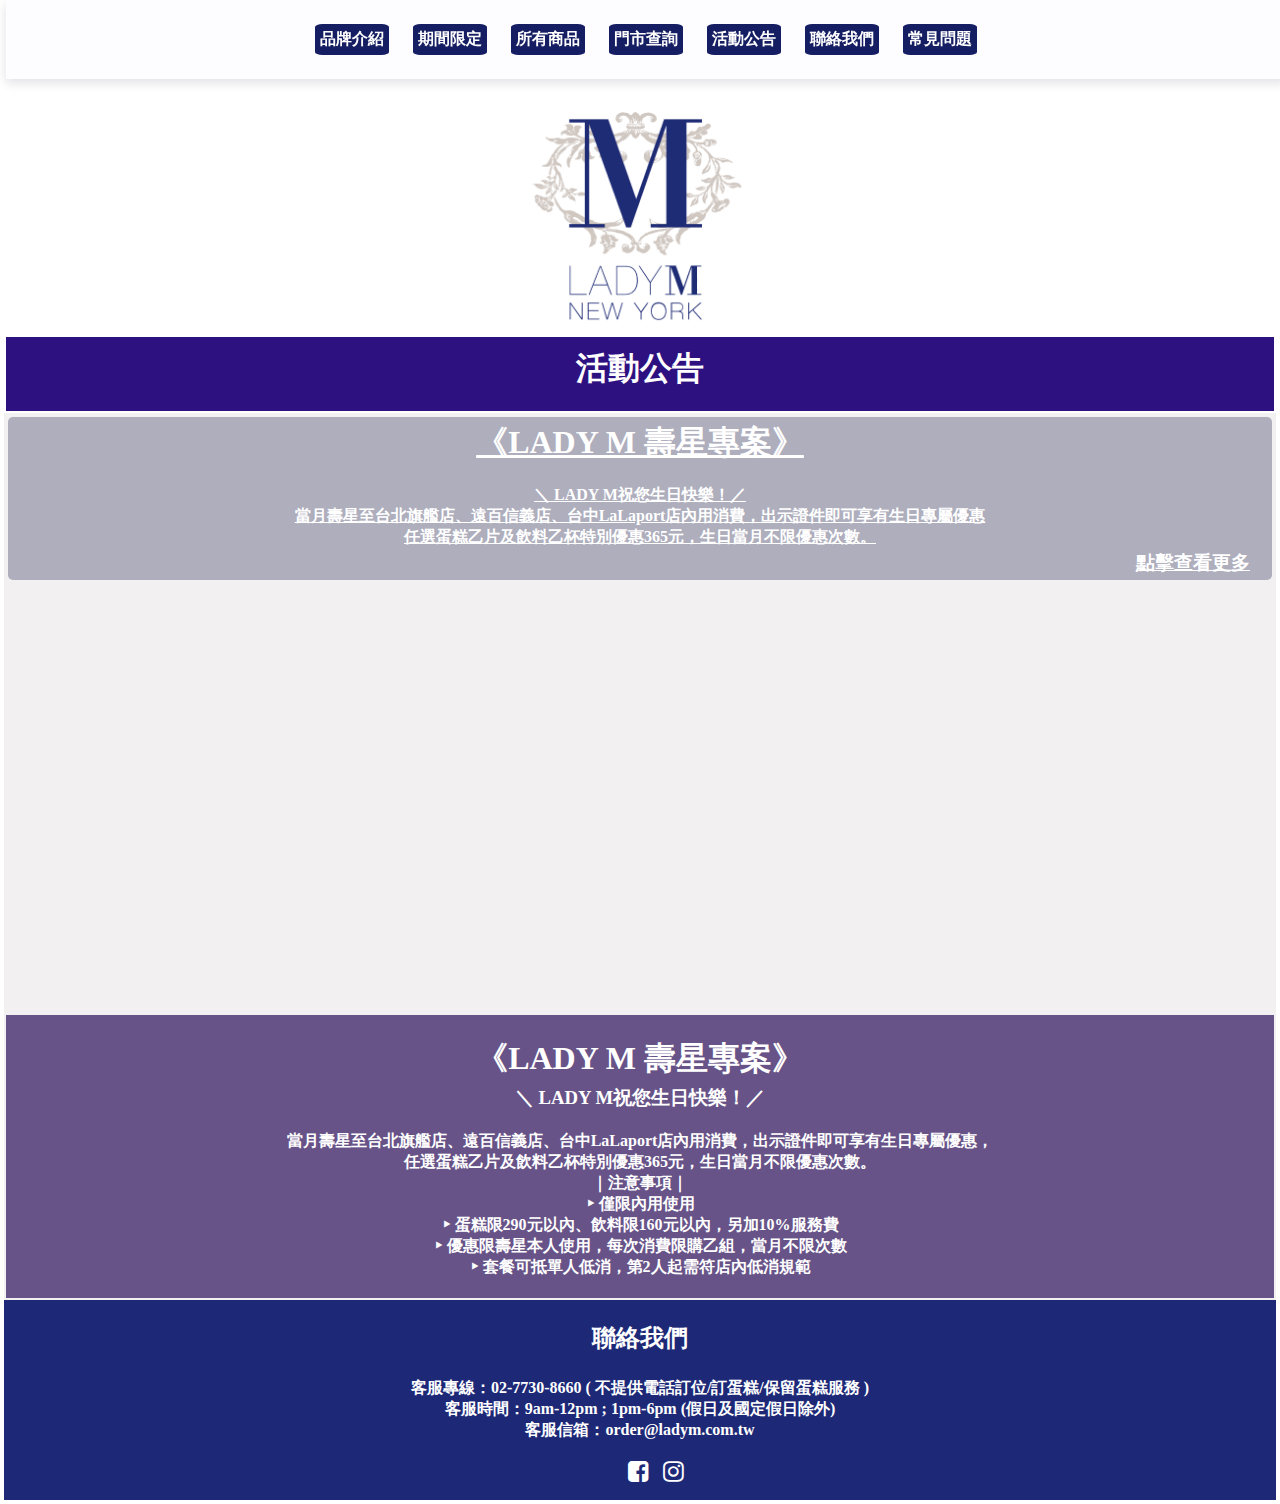
<file: link/announcement.html>
<html>
<head>
    <title>CodePen - 1102期中作業</title>
    <meta name="viewport" content="width=device-width,initial-scale=1">
    <link rel="stylesheet" href="https://necolas.github.io/normalize.css/">
    <link rel="stylesheet" href="../css/wm.css"><link rel="stylesheet" href="https://stackpath.bootstrapcdn.com/font-awesome/4.7.0/css/font-awesome.min.css">
    <link rel="stylesheet" href="../css/announcement.css">
    <link rel="stylesheet" href="https://cdnjs.cloudflare.com/ajax/libs/font-awesome/6.0.0-beta2/css/all.min.css" integrity="sha512-YWzhKL2whUzgiheMoBFwW8CKV4qpHQAEuvilg9FAn5VJUDwKZZxkJNuGM4XkWuk94WCrrwslk8yWNGmY1EduTA==" crossorigin="anonymous" referrerpolicy="no-referrer" />  
    <link rel="stylesheet" href="https://cdnjs.cloudflare.com/ajax/libs/font-awesome/4.7.0/css/font-awesome.min.css">
</head>
<body>
  <nav>
    <ul class='nav-bar'>
        
        <input type='checkbox' id='check' />
        <span class="menu">
            <li><a href="../index.html#intro">品牌介紹</a></li>
            <li><a href="../link/special.html">期間限定</a></li>
            <li><a href="../link/allitems.html">所有商品</a></li>
            <li><a href="../link/map.html">門市查詢</a></li>
            <li><a href="../link/announcement.html">活動公告</a></li>
            <li><a href="#contact">聯絡我們</a></li>
            <li><a href="#">常見問題</a></li>
            <label for="check" class="close-menu"><i class="fas fa-times"></i></label>
        </span>
        <label for="check" class="open-menu"><i class="fas fa-bars"></i></label>
    </ul><div class='logo'><a href='../index.html'><img src='../img/Lady M logo.png'/></a></div>
</nav>
    <div class="title">
      <h1>活動公告</h1>
    </div>
    <div class="announcement">
      <div class="announcement-inform">
        <a class="inform" href="#inform1">
          <h1>《LADY M 壽星專案》</h1>
          <br>＼ LADY M祝您生日快樂！／
          <br>當月壽星至台北旗艦店、遠百信義店、台中LaLaport店內用消費，出示證件即可享有生日專屬優惠
          <br>任選蛋糕乙片及飲料乙杯特別優惠365元，生日當月不限優惠次數。
          <h3>點擊查看更多</h3>
        </a>
  
      </div>

      <div id="inform1" class="inform1-more">
        <h1>《LADY M 壽星專案》</h1>
        <h3>＼ LADY M祝您生日快樂！／</h3>

        <br>當月壽星至台北旗艦店、遠百信義店、台中LaLaport店內用消費，出示證件即可享有生日專屬優惠，

        <br>任選蛋糕乙片及飲料乙杯特別優惠365元，生日當月不限優惠次數。

        <br>｜注意事項｜
        <br>‣ 僅限內用使用
        <br>‣ 蛋糕限290元以內、飲料限160元以內，另加10%服務費
        <br>‣ 優惠限壽星本人使用，每次消費限購乙組，當月不限次數
        <br>‣ 套餐可抵單人低消，第2人起需符店內低消規範
      </div>
      </div>
      <footer id="contact" class="footer">
        <h2>聯絡我們</h2>
        <p>
          客服專線：02-7730-8660 ( 不提供電話訂位/訂蛋糕/保留蛋糕服務 )<br>
          客服時間：9am-12pm ; 1pm-6pm (假日及國定假日除外)<br>
          客服信箱：order@ladym.com.tw
        </p>
        <div class="footer-icon">
          <a href="https://mail.google.com/mail/u/0/?tab=rm&ogbl#inbox?compose=CllgCHrgCldtLQrkllLppWSGqdljmwckBrPLCfWkxhnRqdzGKxMMpGJJSzPdCVLjvTnlPLNQmwL" target="_blank">
            <i class="fas fa-envelope-square" aria-hidden="true"></i>
          </a>
          <a href="https://www.facebook.com/Ladymtaiwan/" target="_blank">
            <i class="fa fa-facebook-square" aria-hidden="true"></i>
          </a>
          <a href="https://www.instagram.com/ladymtaiwan/" target="_blank">
            <i class="fa fa-instagram" aria-hidden="true"></i>
          </a>
        </div>
      </footer>

</body>
</html>
</file>
<file: css/wm.css>
*{
  box-sizing: border-box;
  margin: 0;
  padding: 2px;
}

.nav-bar {
  width: 100%;
  display: flex;
  justify-content: center;
  align-items: center;
  list-style: none;
  position:fixed;
  top:0px;
  background-color: #fdfcff;
  box-shadow: 0 4px 10px #0c113920;
  margin: 0px;
  padding-top: 20px;
  padding-bottom: 20px;
  z-index: 99;
}
.logo img {
  margin-top: 100px;
  background-color: #ffffff;
  border-radius: 30%;
  width: 234px;
  
}
.logo{
  display: flex;
  justify-content: center;
  align-content: center;
}
.menu {display: flex;gap: 20px;}

.menu li a {
  display: inline-block;
  text-decoration: none;
  color:#ffffff;
  text-align: center;
  transition: 0.15s ease-in-out;
  position: relative;
  text-transform: uppercase;
  background-color: #151e62;
  border-radius: 10%;
  padding: 5px;
  font-weight: bold;
}
.menu li a::after {
  content: "";
  position: absolute;
  bottom: 0;
  left: 0;
  width: 0;
  height: 3px;
  background-color: var(--color1);
  transition: 0.15s ease-in-out;
}
.menu li a:hover:after {width: 100%;}
.open-menu , .close-menu {
  position: absolute;
  color: var(--color1);
  cursor: pointer;
  font-size: 1.5rem;
  display: none;
}
.open-menu {
  top: 50%;
  right: 20px;
  transform: translateY(-50%);
  color: #172064;
  border-radius: 10%;
  background-color: #fff;
}
.close-menu {
  top: 20px;
  right: 20px;
}
#check {display: none;}
@media screen and(max-width: 768px){ 
  .open-menu , .close-menu {display: block;}
  #check:checked ~ .menu {right: 0;}
  .carousel-item{
    margin-top:0px;
  }
  
  .logo{
    margin-top: 0px;
  }
  .menu {
      flex-direction: column;
      align-items: center;
      justify-content: center;
      width: 80%;
      height: 100vh;
      position:absolute;
      top: 0;
      right: -100%;
      z-index: 100;
      background-color:#1d2877a8;
      transition: all 0.2s ease-in-out;
  }
  .menu li {margin-top: 3px;}
  .menu li a {padding: 10px;}
 
  .intro-content{
    display: flex;
    flex-wrap: wrap;
    justify-content: center;
    align-items: center;
    margin-left: 20px;
  }
  
  .intro1 h1{
    margin-left: 0px;
  }
  
}


html{
    
    min-width: 350px;
    height: auto;
    scroll-behavior: smooth;
}
body{
    

      
      height: auto;
      --color1: #ffffff ;
  --color2: #321795 ;
  font-family: 'Noto Serif TC', serif;
  font-weight: bold;
  }
/*.nav{
    position: fixed;
    top:0;
    width: 100%;
    background-color: #fff;
    box-shadow: 0 4px 10px #1D287720;
    margin: 0px;
    z-index: 99;
}
.mainimg{
    height: 93px;
    width: 76px;
}
.nav-list-main{
    display: flex;
    justify-content: space-between;
    align-items: center;
    padding: 10px 60px;
    max-width: 1280px;
    max-height: 72px;
    margin: 0 auto;
}

.sub a:hover {
    color: #fff;
    background-color: #1D2877;
    border-radius: 2px;
    
  }
  
.nav-list-main ul{
  list-style-type: none;
	text-align: center;
}
.nav-list-main ul li{
	display: inline-block;
	width: 100px;
}
.nav-list-main ul li a{
  font-family: 'Noto Serif TC', serif;
  color: #1D2877;
  font-weight: bold;
  text-decoration: none;
  display: block;
  text-align: center;
  cursor: pointer;
  position: relative;
}
.nav-list-main ul li a:hover::after{
  content: '';
  background-color: #1D2877;
	width: 80%;
  height: 1px;
  position: absolute;
  left: 10%;
  bottom: -5px;
}
*/

.carousel-item{
  position: relative;
  display: none;
  float: left;
  min-width: 350px;
  
  padding: 5px;
  margin-top: 0px;
  margin-left: 10px;
  margin-right: 10px;
} 


.intro{
    padding-top: 10px;
    padding-bottom: 50px;
    display: flex;
    margin-top: 10px;
    background-color: #ffffff;
    
}
.intro p{
    font-family: 'Noto Sans TC', sans-serif,;
}
.intro-content{
    display: flex;
    justify-content: space-between;
    
    gap: 10px;justify-content: center;
    align-items: center;
}
.intro-content p{
    min-width: 364px;
}
.intro1{
    min-width: 350px;
    
    
    margin-bottom: 100px;
}
.intro1 h1{
    color: #1D2877;
    font-family: 'Noto Serif TC', serif;
    font-weight: bold;
    margin-bottom: 40px;
    max-width: 600px;
    min-width: 364px;
    position: relative;
}

.intro1 h1::before{
    content: '';
    position: absolute;
    height: 5px;
    
    min-width: 100%;
    left: 0;
    bottom: -10px;
    background-color: #1D2877;
}
.intro-content{
    margin: 0 30px;
}
.intro1-img1{
    
    min-width: 299px;
    min-height: 345px;
    background-image: url(../img/1.png);
    background-size: cover;
    background-position: center;
}
.intro1-img2{
  
  min-width: 262px;
    min-height: 354px;
  background-image: url(../img/2.png);
  background-size: cover;
  background-position: center;
}


  .special{
    padding: 40px 30px 70px 30px;
    background-color: rgb(29, 40, 119);
  }
  .special h2{
    color: #fff;
    font-family: 'Noto Serif TC', serif;
    font-weight: bold;
    text-align: center;
  }
  .special .line{
    margin: 10px auto;
    max-width: 720px;
    height: 1px;
    background-color: #fff;
    margin-bottom: 50px;
  }
  .special-block{
    font-size: 0;
    margin: 0 auto;
    height: 450px;
    max-width: 840px;
    background-color: #fff;
  }
  .special-card{
    height: 100%;
      display: inline-block;
      width: calc(100% / 4);
    position: relative;
    overflow: hidden;
    cursor: pointer;
  }
  .special-card::after{
    content: '';
    width: 100%;
    height: 100%;
    left: 0;
      position: absolute;
    background: linear-gradient(to left,rgba(0,0,0,0),#000);
    opacity: 0.2;
  }
  .special-card:hover img{
    transform: scale(1.2,1.2);
    transition: all 0.4s;
  }
  .special-card h3{
    position: absolute;
    z-index: 9;
    top: 10px;
    left: 5px;
    color: #fff;
    font-size: 32px;
    font-family: 'Noto Serif TC', serif;
    font-weight: bold;
    -webkit-writing-mode: vertical-lr;
    writing-mode: vertical-lr;
  }
  .special-card img{
    width: 100%;
    height: 100%;
    object-fit: cover;
    object-position: center;
    transition: all 0.4s;
  }
  .product{
    padding: 40px 20px;
    background-color: #ffffff99;
  }
  .product-bg{
    margin: 0 auto;
    max-width: 1000px;
  }
  .product h2{
    color: #1D2877;
    font-family: 'Noto Serif TC', serif;
    font-weight: bold;
    text-align: center;
  }
  .product .line{
    margin: 10px auto;
    margin-bottom: 50px;
    max-width: 720px;
    height: 1px;
    background-color: #1D2877;
  }
  .product-list{
    display: flex;
    justify-content: space-around;
    
    flex-wrap: wrap;
  }
  .product-card{
    margin: 0 12px;
    margin-bottom: 50px;
    width: 220px;
    height: 250px;
    overflow: hidden;
    box-shadow: 0 4px 10px #1D287720;
    position: relative;
    cursor: pointer;
  }
  .product-card-empty{
    margin: 0 12px;
    width: 220px;
    height: 250px;
  }
  .product-card:hover{
    animation:bounce 3s infinite;
  }
  @keyframes bounce{
    0%{transform: translateY(0);}
    40%{transform: translateY(-20px);}
    60%{transform: translateY(10px);}
  }
  .product-card:hover .product-detail{
    top: 0px;
    
  }

  .product-img{
    width: 100%;
    height: 100%;
    object-fit: cover;
    object-position: bottom;
  }
  .product-detail{
    position: absolute;
    height: 100%;
    top: 210px;
    margin-top: 0px ;
    color: #ffffff98;
    background-color: rgba(29, 40, 119, 0.7);
    transition: all 0.4s;
  }
  .product-detail:hover{
    
    color: rgb(255, 255, 255);
    
  }

  .product-detail h3{
    position: relative;
    top: 6px;
    text-align: center;
    margin-top: auto;
    font-family: 'Noto Serif TC', serif;
    font-weight: bold;
    
  }
  .product-detail p{
    padding: 10px 12px 12px 12px;
  }
  
  .footer{
    padding: 20px;
    min-height: 200px;
    text-align: center;
    color: #fff;
    background-color: #1D2877;
    min-width: 365px;
  }
  .footer h2{
    color: #fff;
    font-family: 'Noto Serif TC', serif;
    font-weight: bold;
    text-align: center;
    margin-bottom: 20px;
  }
  .footer-icon{
    margin-top: 10px;
    font-size: 24px;
  }
  .footer-icon a{
    display: inline-block;
    color: #ffffff;
    text-decoration: none;
  }
  
  @media screen and(max-width:500px) {
    .product-card{
      width: 150px;
      height: 150px;
    }
    .intro1 h1{
      margin: 5px;
     margin-bottom: 30px;
    }
    .intro1 h1::before{
      margin-left: 5px;
    }
    .intro1{
      padding: 10px;
      
      text-align: center;
      
    }
    .special{
      margin-top: 0;
      background-color: rgb(44, 29, 118);
    }
    .special{
      padding-top: 10px;
    }
    .product-detail h3 p{
      font-size:xx-small;
      
    }
  }
</file>
<file: css/announcement.css>
html{
    width: auto;
    min-width: 360px;
    height: auto;
    scroll-behavior: smooth;
}
.title h1{
    text-align: center;
    padding-top: 10px;
    padding-bottom: 20px;
    margin: auto;
    color: #ffffff;
    font-family: 'Noto Serif TC', serif;
    font-weight: bold;
    background-color: rgb(46, 17, 128);
    

}
body{
    width: auto;
    background-image: url(https://shoplineimg.com/59cb39b849267867b30017f6/636cc3777fb3db782d555a29/2200x.webp?source_format=jpg);
}
.announcement-inform{
    min-height: 600px;
    display: flex;
    flex-direction:column;
    
}
.announcement-inform a{
    height: auto;
    width: auto;
    border-radius: 5px;
    background-color: rgba(18, 24, 72, 0.3);
    font-family: 'Noto Serif TC', serif;
    font-weight: bold;
    color: #fff;
    text-align: center;
    padding-left:20px ;
    padding-right:20px ;
}
a h3{
    text-align: right;
}
a:hover{
    background-color: rgba(82, 95, 194, 0.3);
}
.announcement{
    
    
    background-color: rgba(236, 232, 232, 0.664);
}
.inform1-more{
    text-align: center;
    color: #fff;
    background-color: rgba(40, 12, 89, 0.687);
    padding: 20px;
}
.footer{
height: 40px;
}
</file>
